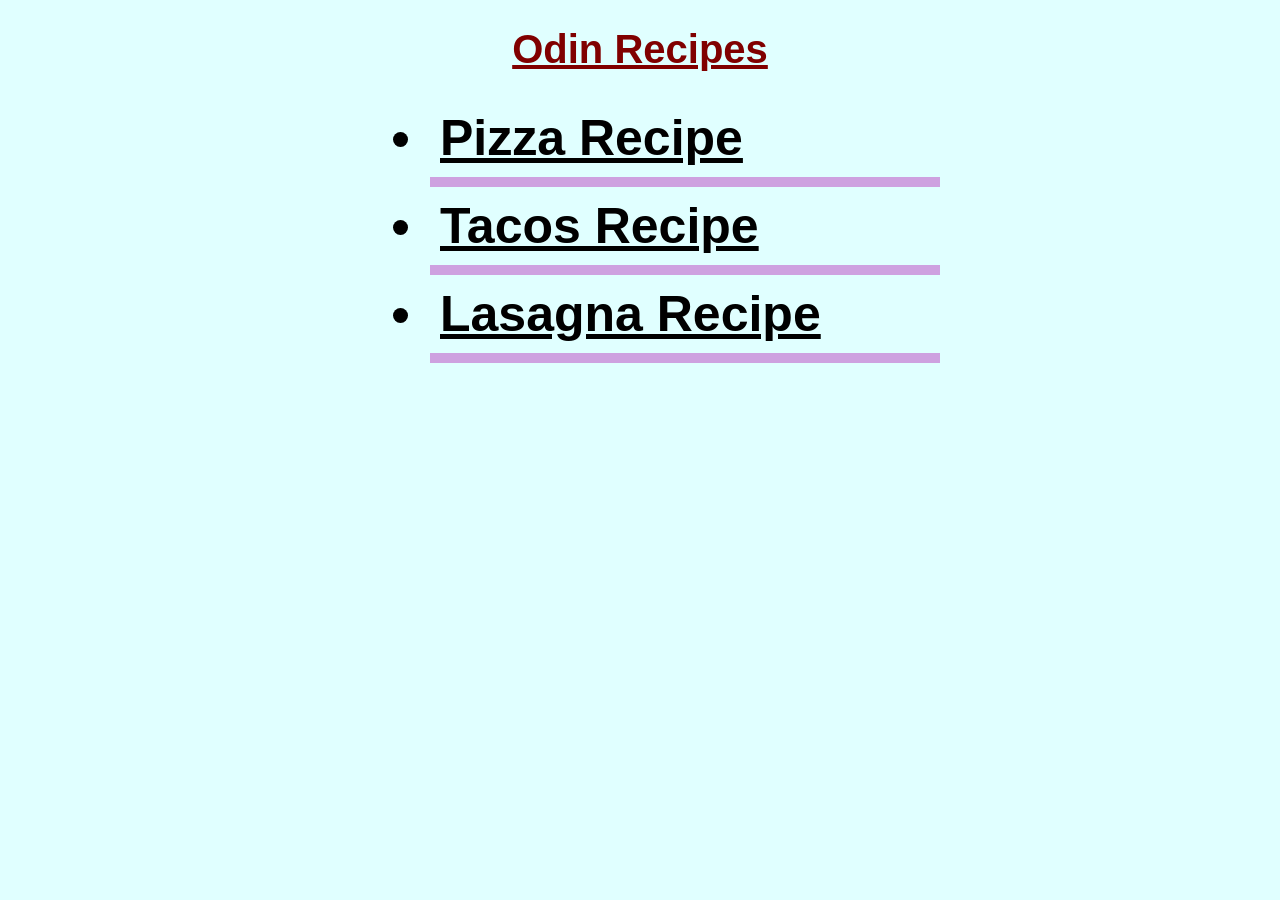
<file: index.html>
<!DOCTYPE html>
<html lang="en">
<head>
    <meta charset="UTF-8">
    <meta name="viewport" content="width=device-width, initial-scale=1.0">
    <title>Recipes</title>
    <link href="style.css" rel="stylesheet">
    <style>
        a {
            font-size: 50px;
            text-decoration: underline;
        }
    </style>
</head>
<body>
    <h1 class="main-heading">Odin Recipes</h1>
    <ul>
        <li class="home-li"><a href="recipes/pizza.html">Pizza Recipe</a></li>
        <li class="home-li"><a href="recipes/tacos.html">Tacos Recipe</a></li>
        <li class="home-li"><a href="recipes/lasagna.html">Lasagna Recipe</a></li>
    </ul>

</body>
</html>
</file>
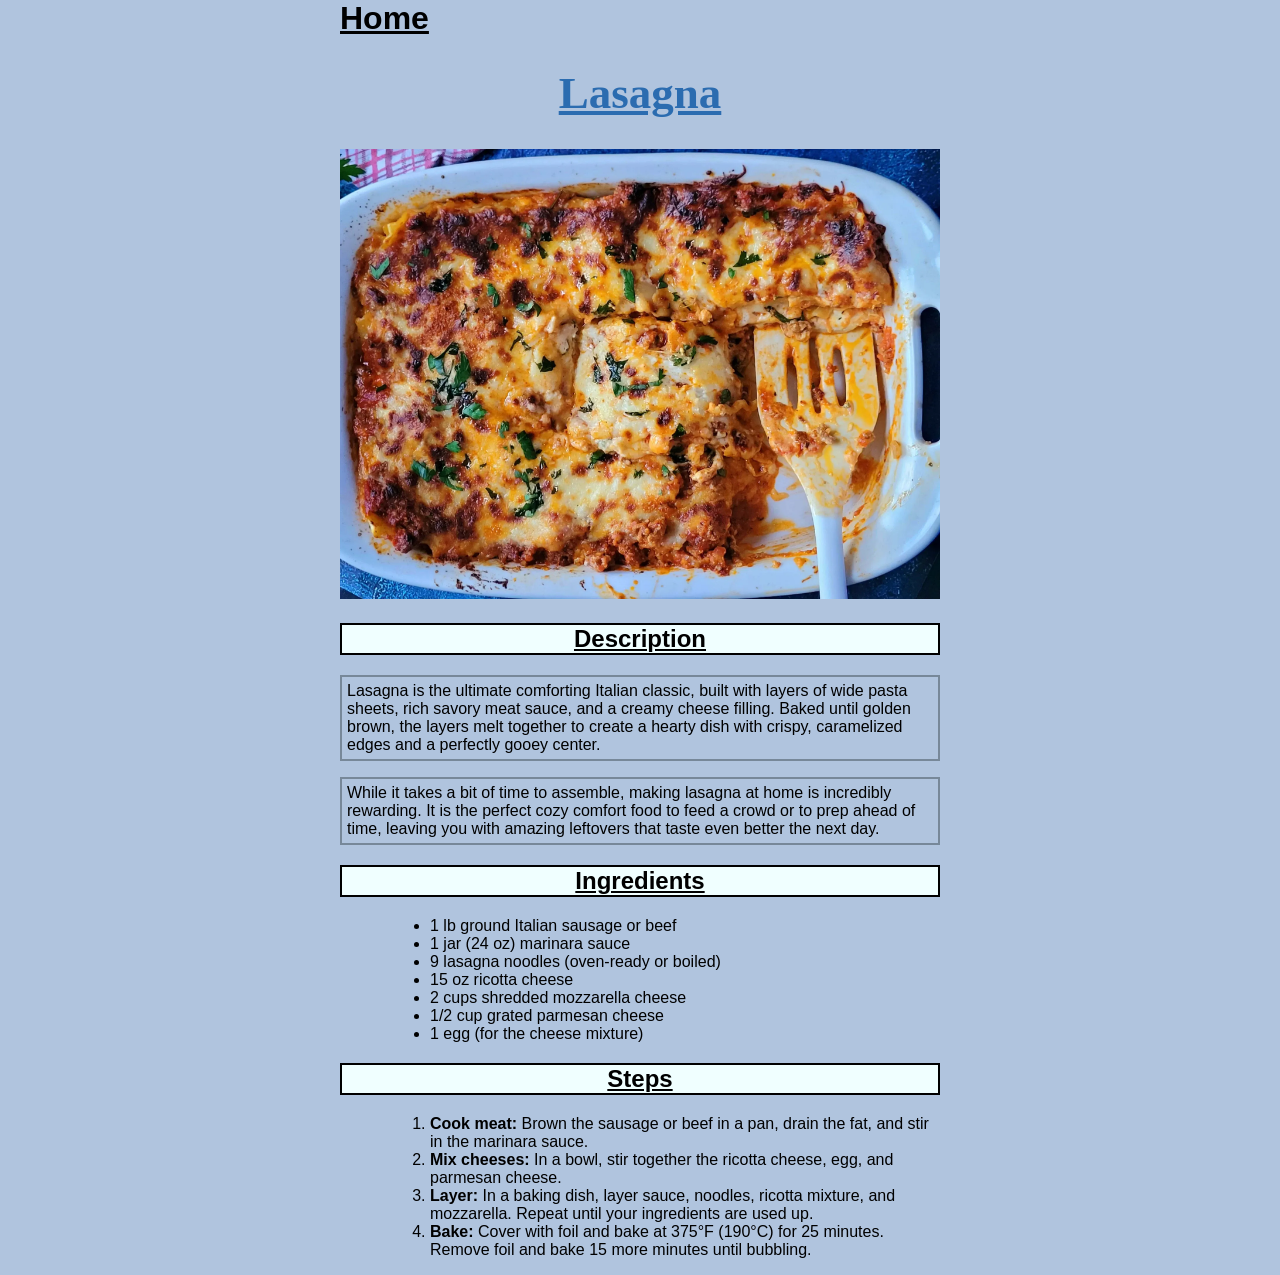
<file: recipes/lasagna.html>
<!DOCTYPE html>
<html lang="en">
<head>
    <meta charset="UTF-8">
    <meta name="viewport" content="width=device-width, initial-scale=1.0">
    <title>Lasagna Recipe</title>
    <link href="../style.css" rel="stylesheet">
    <style>
        body {
            background-color: lightsteelblue;
        }
    </style>
</head>
<body>
    <a href="../index.html">Home</a>

    <h1>Lasagna</h1>

    <img src="../img/lasagna.webp" width="500">

    <h2>Description</h2>
    <p>Lasagna is the ultimate comforting Italian classic,
    built with layers of wide pasta sheets, rich savory
    meat sauce, and a creamy cheese filling. Baked until
    golden brown, the layers melt together to create a
    hearty dish with crispy, caramelized edges and a
    perfectly gooey center.</p>

    <p>While it takes a bit of time to assemble, making
    lasagna at home is incredibly rewarding. It is
    the perfect cozy comfort food to feed a crowd or
    to prep ahead of time, leaving you with amazing
    leftovers that taste even better the next day.</p>

    <h2>Ingredients</h2>
    <ul>
        <li>1 lb ground Italian sausage or beef</li>
        <li>1 jar (24 oz) marinara sauce</li>
        <li>9 lasagna noodles (oven-ready or boiled)</li>
        <li>15 oz ricotta cheese</li>
        <li>2 cups shredded mozzarella cheese</li>
        <li>1/2 cup grated parmesan cheese</li>
        <li>1 egg (for the cheese mixture)</li>
    </ul>
    <h2>Steps</h2>
    <ol>
        <li><strong>Cook meat:</strong> Brown the sausage or beef in a pan, drain the fat, and stir in the marinara sauce.</li>
        <li><strong>Mix cheeses:</strong> In a bowl, stir together the ricotta cheese, egg, and parmesan cheese.</li>
        <li><strong>Layer:</strong> In a baking dish, layer sauce, noodles, ricotta mixture, and mozzarella. Repeat until your ingredients are used up.</li>
        <li><strong>Bake:</strong> Cover with foil and bake at 375°F (190°C) for 25 minutes. Remove foil and bake 15 more minutes until bubbling.</li>
    </ol>
</body>
</html>
</file>
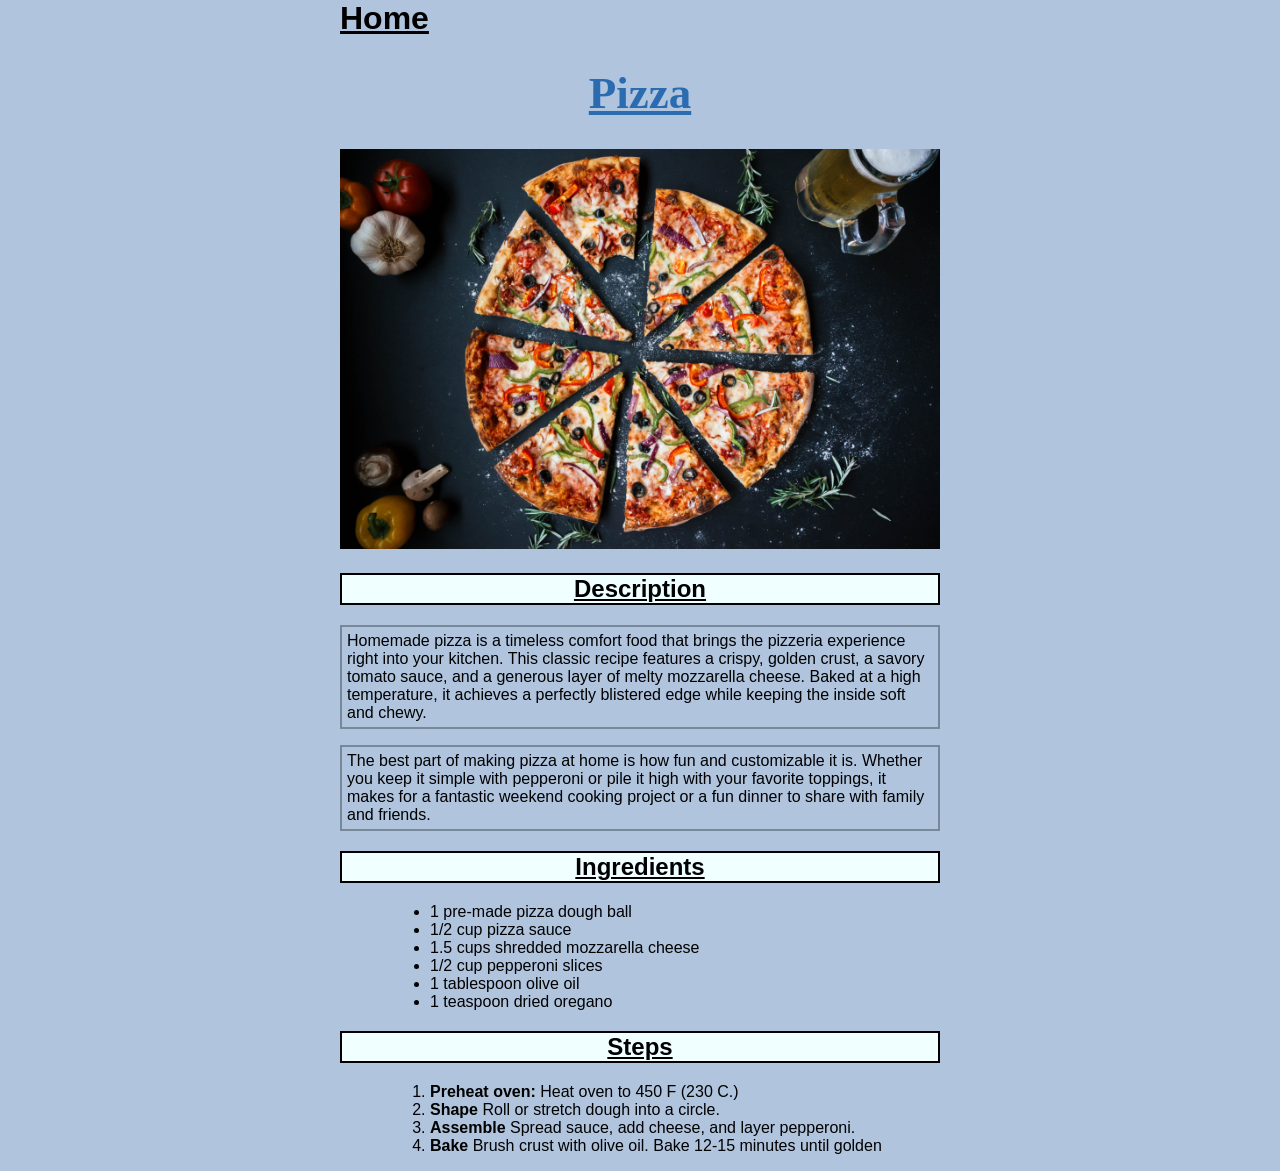
<file: recipes/pizza.html>
<!DOCTYPE html>
<html lang="en">
<head>
    <meta charset="UTF-8">
    <meta name="viewport" content="width=device-width, initial-scale=1.0">
    <title>Pizza Recipe</title>
    <link href="../style.css" rel="stylesheet">
    <style>
        body {
            background-color: lightsteelblue;
        }
    </style>
</head>
<body>
    <a href="../index.html">Home</a>

    <h1>Pizza</h1>

    <img src="../img/pizza.jpg" width="500">

    <h2>Description</h2>
    <p>Homemade pizza is a timeless comfort
    food that brings the pizzeria experience
    right into your kitchen. This classic 
    recipe features a crispy, golden crust,
    a savory tomato sauce, and a generous
    layer of melty mozzarella cheese. Baked at a
    high temperature, it achieves a perfectly 
    blistered edge while keeping the inside soft
    and chewy.</p>
    <p>The best part of making pizza at home is how fun
    and customizable it is. Whether you keep it simple
    with pepperoni or pile it high with your favorite
    toppings, it makes for a fantastic weekend cooking 
    project or a fun dinner to share with family and
    friends.</p>
    <h2>Ingredients</h2>
    <ul>
        <li>1 pre-made pizza dough ball</li>
        <li>1/2 cup pizza sauce</li>
        <li>1.5 cups shredded mozzarella cheese</li>
        <li>1/2 cup pepperoni slices</li>
        <li>1 tablespoon olive oil</li>
        <li>1 teaspoon dried oregano</li>
    </ul>
    <h2>Steps</h2>
    <ol>
        <li><strong>Preheat oven:</strong> Heat oven to 450 F (230 C.)</li>
        <li><strong>Shape</strong> Roll or stretch dough into a circle.</li>
        <li><strong>Assemble</strong> Spread sauce, add cheese, and layer pepperoni.</li>
        <li><strong>Bake</strong> Brush crust with olive oil. Bake 12-15 minutes until golden</li>
    </ol>
</body>
</html>
</file>
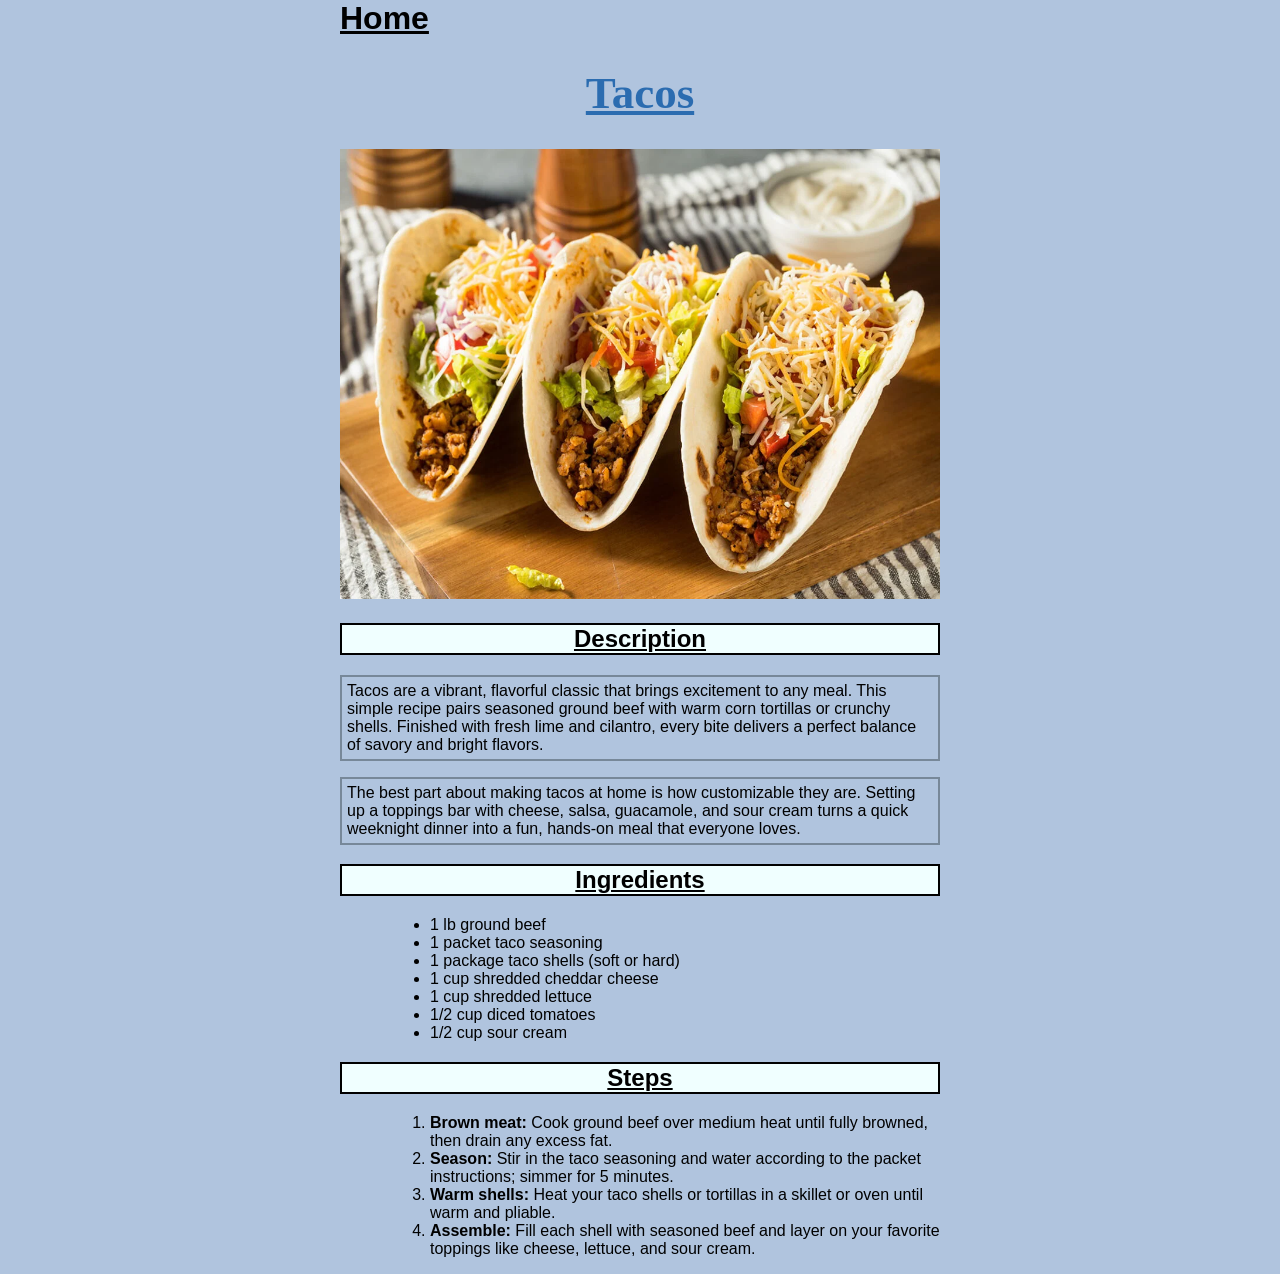
<file: recipes/tacos.html>
<!DOCTYPE html>
<html lang="en">
<head>
    <meta charset="UTF-8">
    <meta name="viewport" content="width=device-width, initial-scale=1.0">
    <title>Tacos Recipe</title>
    <link href="../style.css" rel="stylesheet">
    <style>
        body {
            background-color: lightsteelblue;
        }
    </style>
</head>
<body>
    <a href="../index.html">Home</a>

    <h1>Tacos</h1>

    <img src="../img/tacos.webp" width="500">

    <h2>Description</h2>
    <p>
        Tacos are a vibrant, flavorful classic that
    brings excitement to any meal. This simple
    recipe pairs seasoned ground beef with warm
    corn tortillas or crunchy shells. Finished
    with fresh lime and cilantro, every bite
    delivers a perfect balance of savory and bright
    flavors.</p>

    <p>The best part about making tacos at home is how
    customizable they are. Setting up a toppings
    bar with cheese, salsa, guacamole, and sour
    cream turns a quick weeknight dinner into a
    fun, hands-on meal that everyone loves.</p>

    <h2>Ingredients</h2>
    <ul>
        <li>1 lb ground beef</li>
        <li>1 packet taco seasoning</li>
        <li>1 package taco shells (soft or hard)</li>
        <li>1 cup shredded cheddar cheese</li>
        <li>1 cup shredded lettuce</li>
        <li>1/2 cup diced tomatoes</li>
        <li>1/2 cup sour cream</li>
    </ul>
    <h2>Steps</h2>
    <ol>
        <li><strong>Brown meat:</strong> Cook ground beef over medium heat until fully browned, then drain any excess fat.</li>
        <li><strong>Season:</strong> Stir in the taco seasoning and water according to the packet instructions; simmer for 5 minutes.</li>
        <li><strong>Warm shells:</strong> Heat your taco shells or tortillas in a skillet or oven until warm and pliable.</li>
        <li><strong>Assemble:</strong> Fill each shell with seasoned beef and layer on your favorite toppings like cheese, lettuce, and sour cream.</li>
    </ol>
</body>
</html>
</file>
<file: style.css>
body { 
  background-color: lightcyan; 
  max-width: 600px; 
  margin: auto; 
  font-family: Impact, Haettenschweiler, 'Arial Narrow Bold', sans-serif; 
} 

.main-heading { 
  font-family: Verdana, Geneva, Tahoma, sans-serif; 
  color: maroon; 
  font-size: 40px; 
  text-align: center; 
  text-decoration: underline; 
} 

.home-li { 
  padding: 10px; 
  border-bottom: 10px solid #cea1e0; 
  font-size: 50px; 
} 

h1 { 
  font-family: 'Times New Roman', Times, serif; 
  text-align: center; 
  font-size: 45px; 
  color: #2b6cb0; 
  text-decoration: underline; 
} 

h2 { 
  text-decoration: underline; 
  border: 2px solid black; 
  text-align: center; 
  background-color: azure; 
} 

ul, ol { 
  margin-left: 50px; 
} 

p { 
  border: 2px solid lightslategray; 
  padding: 5px; 
} 

img { 
  width: 100%; 
} 

a { 
  color: black; 
  font-weight: bold; 
  font-size: 32px; 
}
</file>
